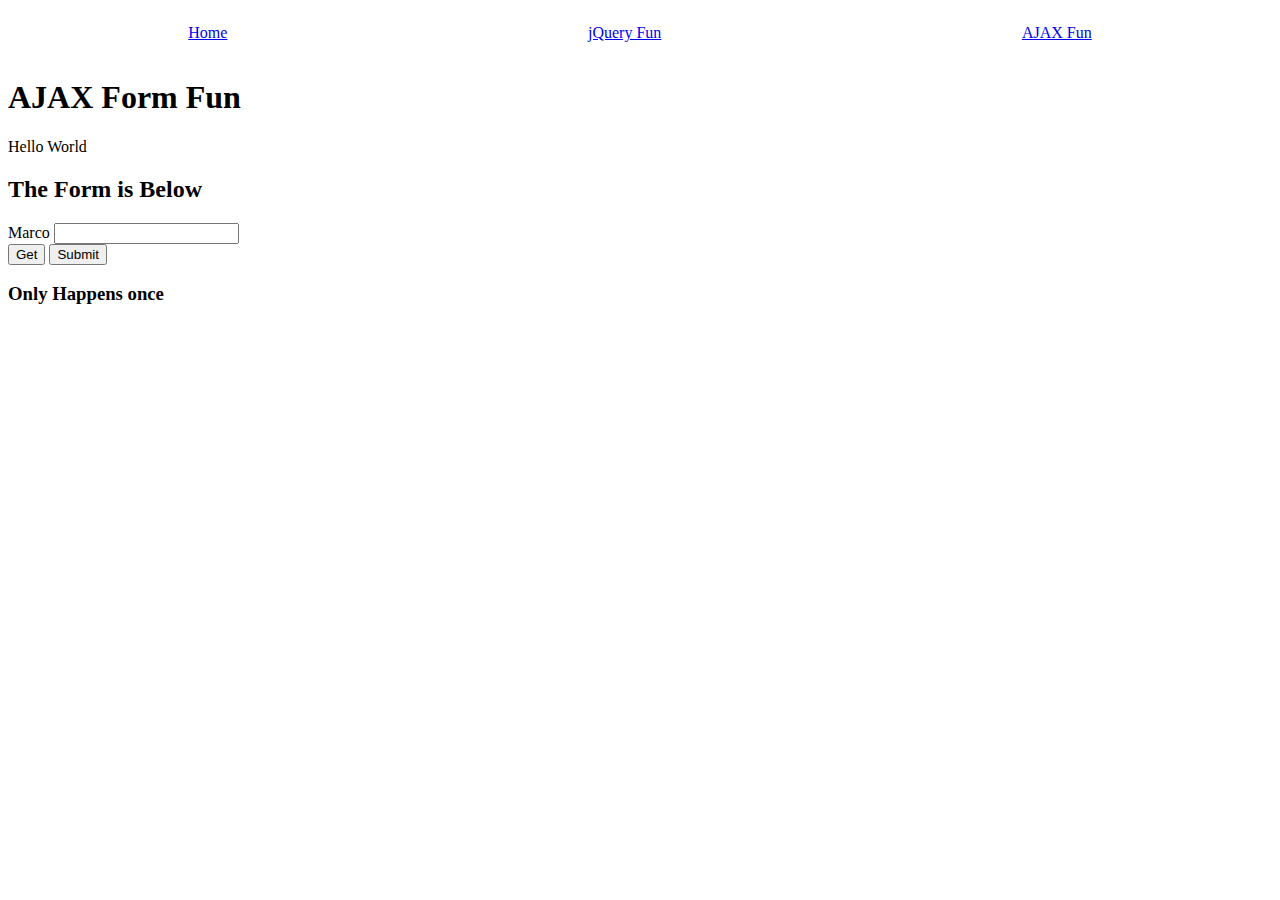
<file: public/index.html>
<!DOCTYPE html>
<html lang="en">
<head>
    <meta charset="UTF-8">
    <title>AJAX Form Fun</title>
    <link rel="stylesheet" href="assets/style.css">
    <script src="https://code.jquery.com/jquery-2.2.4.min.js" integrity="sha256-BbhdlvQf/xTY9gja0Dq3HiwQF8LaCRTXxZKRutelT44=" crossorigin="anonymous"></script>
</head>
<body>
    <nav>
        <ul>
            <li><a href="/index.html">Home</a></li>
            <li><a href="/pages/jquery-fun.html">jQuery Fun</a></li>
            <li><a href="/pages/ajax-fun.html">AJAX Fun</a></li>
        </ul>
    </nav>
    <h1>AJAX Form Fun</h1>
    <p>This is a test</p>
    <h2>The Form is Below</h2>
    <form>
        <label for="marco">Marco</label>
        <input id="marco">
    </form>
    <button id="first">Get</button>
    <button id="second">Submit</button>
    <h3 id="once">Only Happens once</h3>
<script type="application/javascript" src="assets/main.js"></script>
</body>
</html>
</file>
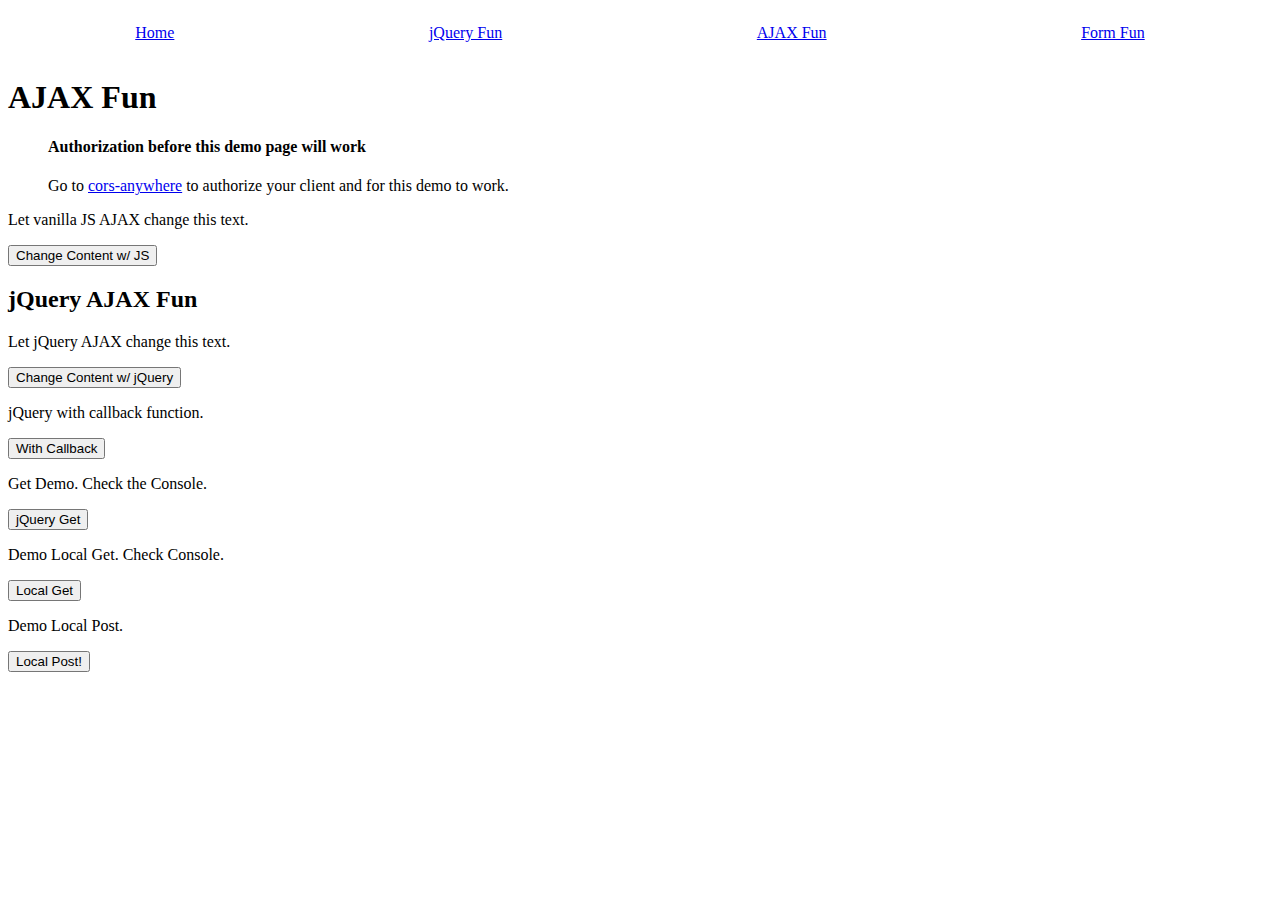
<file: public/pages/ajax-fun.html>
<!DOCTYPE html>
<html lang="en">
<head>
    <meta charset="UTF-8">
    <title>AJAX Fun</title>
    <link rel="stylesheet" href="../assets/style.css">
    <script src="https://code.jquery.com/jquery-2.2.4.min.js" integrity="sha256-BbhdlvQf/xTY9gja0Dq3HiwQF8LaCRTXxZKRutelT44=" crossorigin="anonymous"></script>
</head>
<body>
    <nav>
        <ul>
            <li><a href="/index.html">Home</a></li>
            <li><a href="/pages/jquery-fun.html">jQuery Fun</a></li>
            <li><a href="/pages/ajax-fun.html">AJAX Fun</a></li>
            <li><a href="/pages/form-fun.html">Form Fun</a></li>
        </ul>
    </nav>
    <h1>AJAX Fun</h1>
    <aside>
        <h4>Authorization before this demo page will work</h4>
        <p>Go to <a href="http://cors-anywhere.herokuapp.com/corsdemo" target="_blank" rel="noreferrer">cors-anywhere</a> to authorize your client and for this demo to work.</p>
    </aside>
    <p id="vanilla-demo">Let vanilla JS AJAX change this text.</p>
    <button type="button" onclick="loadDoc()">Change Content w/ JS</button>
    <h2>jQuery AJAX Fun</h2>
    <p id="jquery-demo">Let jQuery AJAX change this text.</p>
    <button id="jquery-btn" type="button">Change Content w/ jQuery</button>
    <p id="demo3">jQuery with callback function.</p>
    <p id="demo3-addition"></p>
    <button id="demo3-btn" type="button">With Callback</button>
    <p id="demo-get">Get Demo. Check the Console.</p>
    <button id="demo-get-btn">jQuery Get</button>
    <p id="demo-local-get">Demo Local Get. Check Console.</p>
    <button id="demo-local-get-btn" type="button">Local Get</button>
    <p id="demo-post">Demo Local Post.</p>
    <button id="demo-post-btn" type="button">Local Post!</button>
    <script type="application/javascript" src="ajax-fun.js"></script>
</body>
</html>
</file>
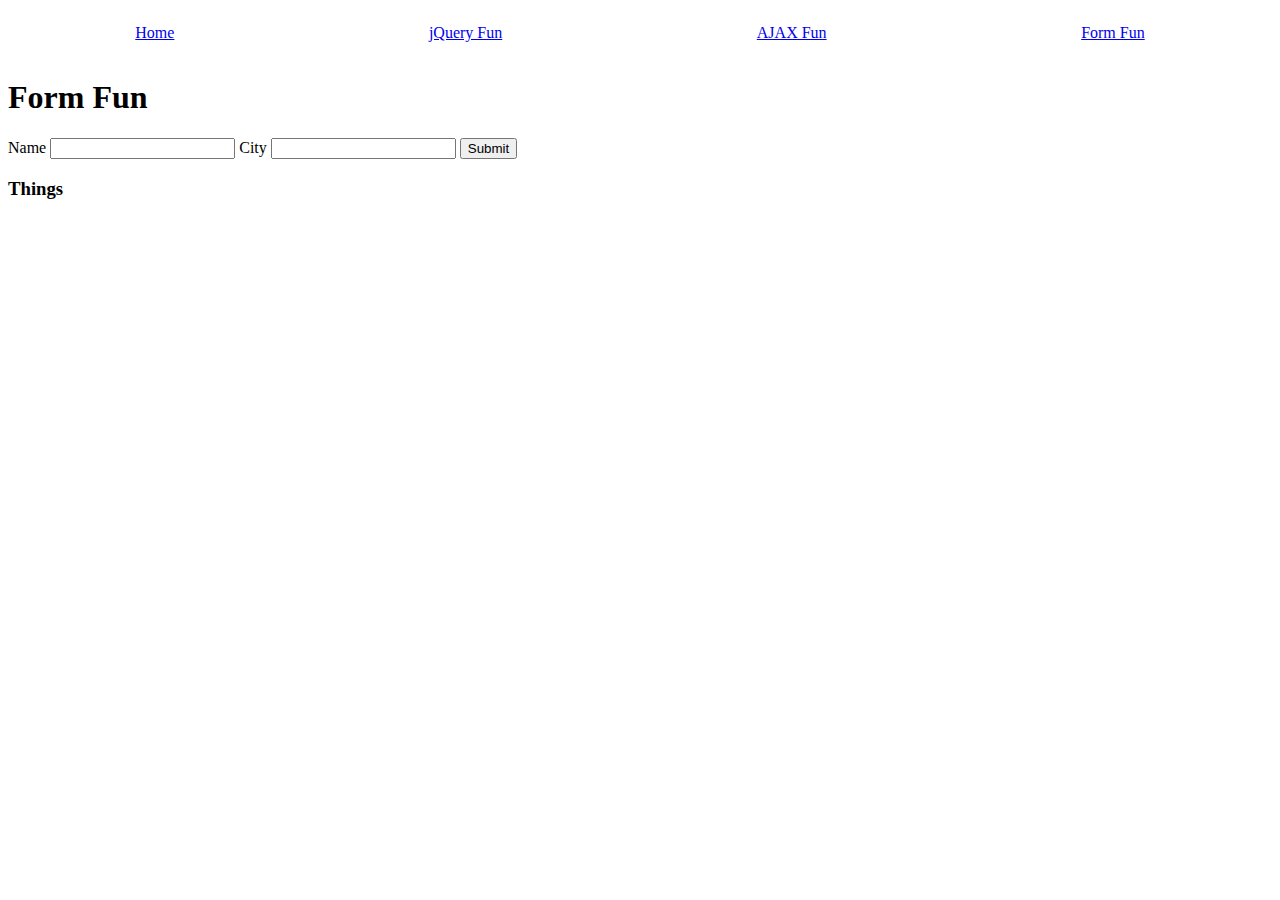
<file: public/pages/form-fun.html>
<!DOCTYPE html>
<html lang="en">
<head>
    <meta charset="UTF-8">
    <title>Form Fun</title>
    <link rel="stylesheet" href="../assets/style.css">
    <script src="https://code.jquery.com/jquery-2.2.4.min.js" integrity="sha256-BbhdlvQf/xTY9gja0Dq3HiwQF8LaCRTXxZKRutelT44=" crossorigin="anonymous"></script>
</head>
<body>
    <nav>
        <ul>
            <li><a href="/index.html">Home</a></li>
            <li><a href="/pages/jquery-fun.html">jQuery Fun</a></li>
            <li><a href="/pages/ajax-fun.html">AJAX Fun</a></li>
            <li><a href="/pages/form-fun.html">Form Fun</a></li>
        </ul>
    </nav>
    <h1>Form Fun</h1>
    <form>
        <label for="name">Name</label>
        <input id="name" type="text" name="name">
        <label for="city">City</label>
        <input id="city" type="text" name="city">
        <button type="button">Submit</button>
    </form>
    <section>
        <h3>Things</h3>
        <ul id="thing-list"></ul>
    </section>
    <script type="application/javascript" src="form-fun.js"></script>
</body>
</html>
</file>
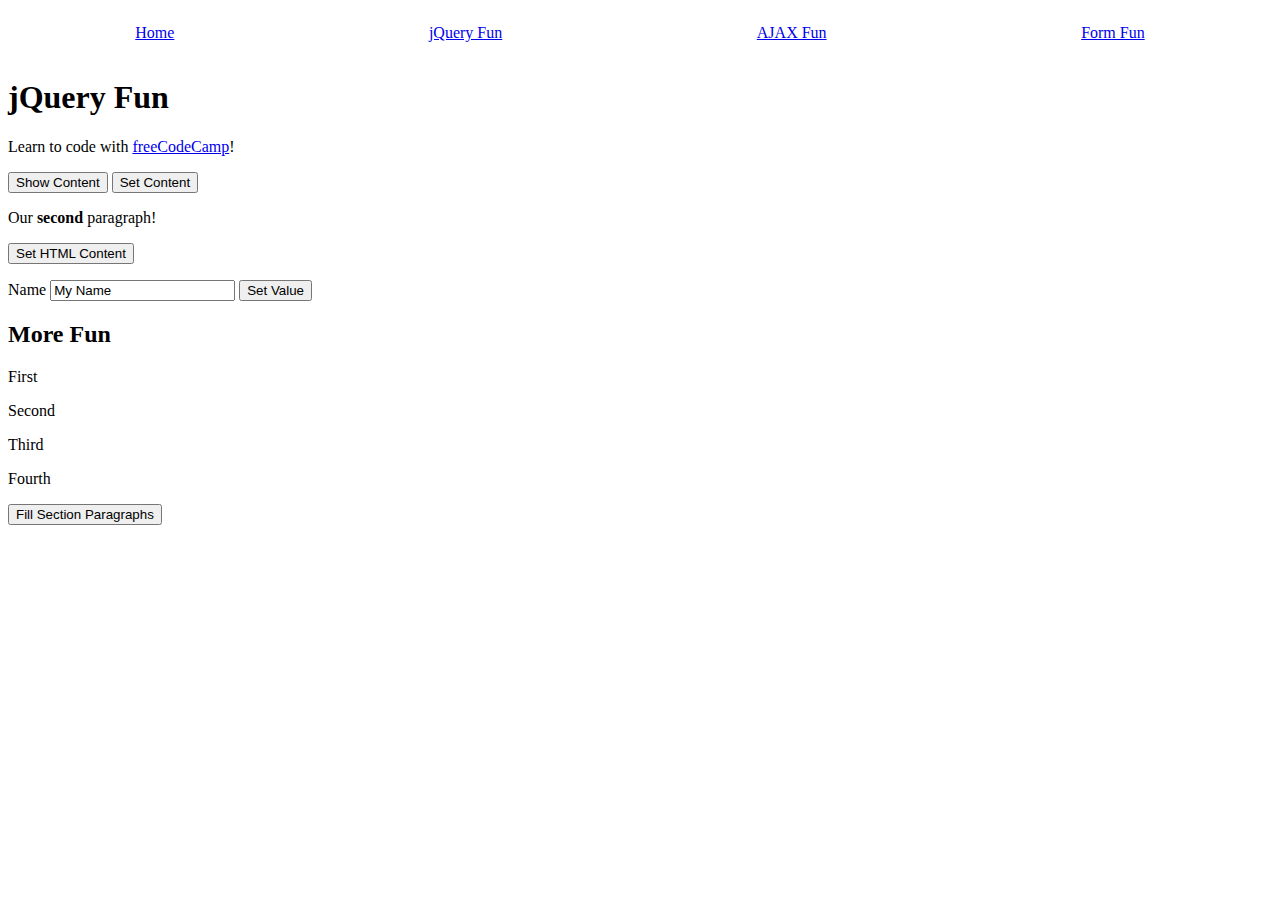
<file: public/pages/jquery-fun.html>
<!DOCTYPE html>
<html lang="en">
<head>
    <meta charset="UTF-8">
    <title>jQuery Fun</title>
    <link rel="stylesheet" href="../assets/style.css">
    <script src="https://code.jquery.com/jquery-2.2.4.min.js" integrity="sha256-BbhdlvQf/xTY9gja0Dq3HiwQF8LaCRTXxZKRutelT44=" crossorigin="anonymous"></script>
</head>
<body>
    <nav>
        <ul>
            <li><a href="/index.html">Home</a></li>
            <li><a href="/pages/jquery-fun.html">jQuery Fun</a></li>
            <li><a href="/pages/ajax-fun.html">AJAX Fun</a></li>
            <li><a href="/pages/form-fun.html">Form Fun</a></li>
        </ul>
    </nav>
    <h1>jQuery Fun</h1>
    <p id="test">Learn to code with <a href="https://freecodecamp.org" id="fcc">freeCodeCamp</a>!</p>
    <button id="btn">Show Content</button>
    <button id="btn_set">Set Content</button>
    <p id="test_2">Our <b>second</b> paragraph!</p>
    <button id="btn_set_2">Set HTML Content</button>
    <p>
        <label for="name">Name</label>
        <input type="text" id="name" value="My Name">
        <button id="btn_value">Set Value</button>
    </p>
    <section>
        <h2>More Fun</h2>
        <p>First</p>
        <p>Second</p>
        <p>Third</p>
        <p>Fourth</p>
        <button id="btn_multi">Fill Section Paragraphs</button>
    </section>
    <script type="application/javascript" src="jquery-fun.js"></script>
</body>
</html>
</file>
<file: public/assets/style.css>
nav {
    display: flex;
}
nav ul {
    display: flex;
    flex-direction: row;
    justify-content: space-around;

    width: 100%;
    padding: 0;
    list-style: none;
}

aside {
    padding-left: 40px;
}
</file>
